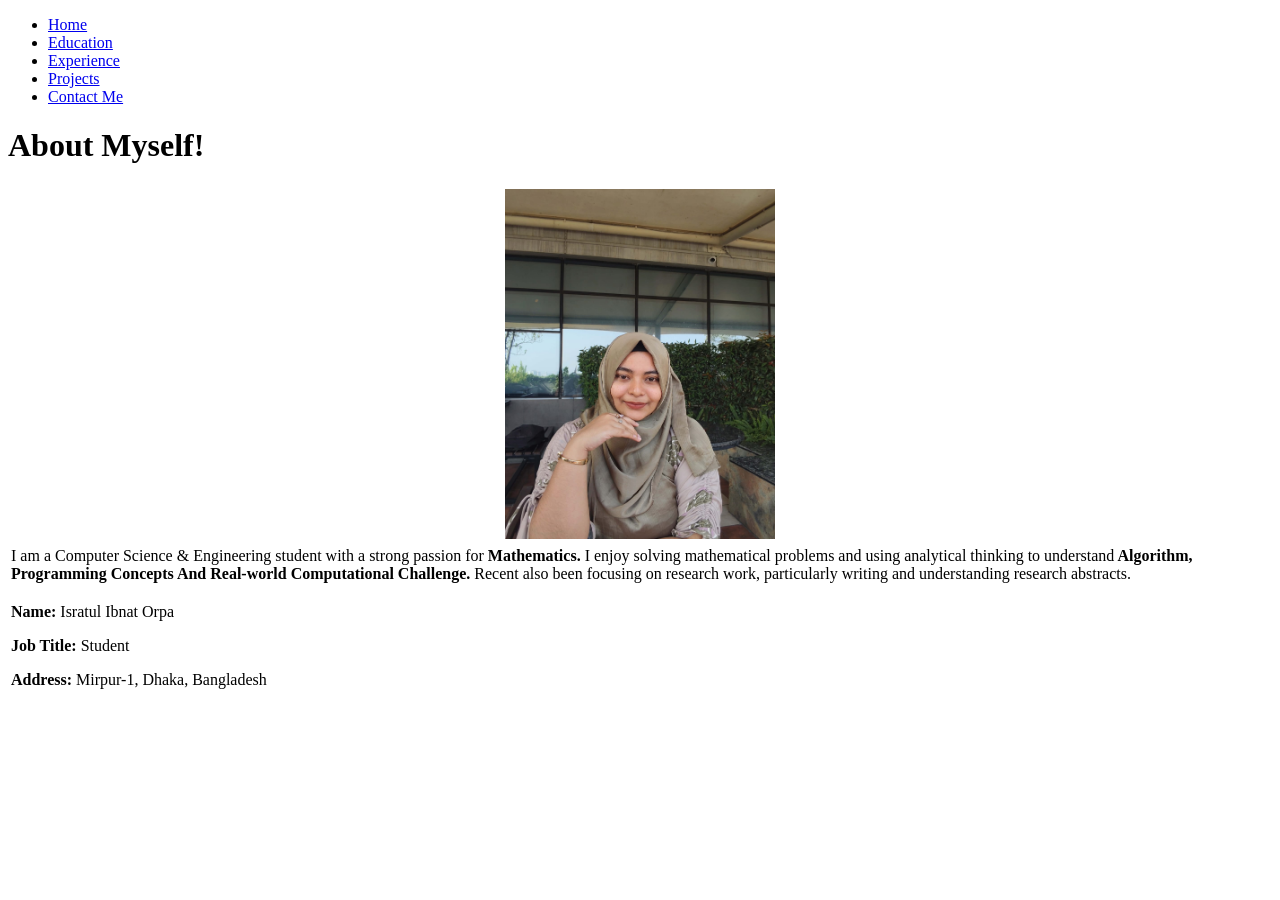
<file: portfolio/html/index.html>
<!DOCTYPE html>
<html lang="en">

<head>
    <meta charset="UTF-8">
    <meta name="viewport" content="width=device-width, initial-scale=1.0">
    
    <title>

        Index
    </title>
    <link rel="stylesheet" href="D:\WEB Tech\wbt-spring-2025-2026\portfolio\CSS\style.css">
 
</head>

<body>
  

    <nav>
        <ul>
            <li><a href="index.html">Home</a></li>
            <li><a href="educations.html">Education</a></li>
            <li><a href="experience.html">Experience</a></li>
            <li><a href="projects.html">Projects</a></li>
            <li><a href="contact.html">Contact Me</a></li>
        </ul>
    </nav>

          <h1>About Myself!</h1>

    <table>
        <tr>
            <td style="text-align:center;">
                <img src="../image/profile.png" alt="MY Photo" width="270" height="350">
            </td>
        </tr>

        <tr>
            <td>
                I am a Computer Science & Engineering student with a strong passion for <strong>Mathematics.</strong>
                I enjoy solving mathematical problems and using analytical thinking to understand<strong>
                Algorithm, Programming Concepts And Real-world Computational Challenge.</strong>
                Recent also been focusing on research work, particularly writing and understanding research abstracts.

            </td>
        </tr>

        <tr>
            
            <td>

                <p><strong>Name: </strong> Isratul Ibnat Orpa</p>

                <p><strong>Job Title: </strong> Student</p>

                
                <p><strong>Address: </strong> Mirpur-1, Dhaka, Bangladesh</p>
            </td>
        </tr>

       
    </table>

</body>

</html>
</file>
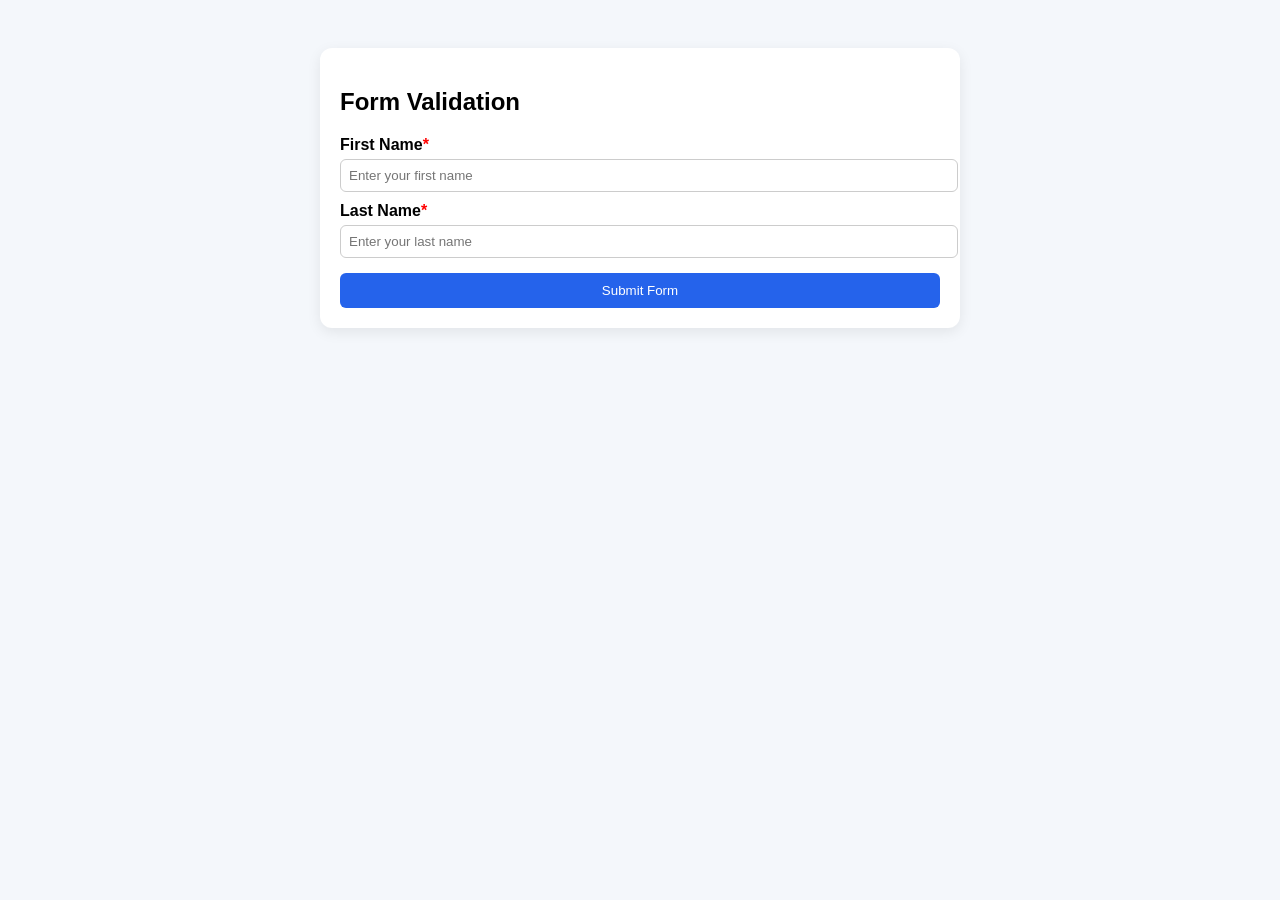
<file: Assignment/html/1.html>
<!DOCTYPE html>
<html lang="en">
 
<head>
    <meta charset="UTF-8">
    <title>Form Validation</title>
 
    <style>
        body {
            font-family: Arial, sans-serif;
            background: #f4f7fb;
            padding: 40px;
            display: flex;
            justify-content: center;
            align-items: center;
        }
 
        span {
            color: red;
        }
 
        .section {
            background: #fff;
            border-radius: 12px;
            padding: 20px;
            box-shadow: 0 4px 14px rgba(0, 0, 0, 0.08);
            max-width: 600px;
            width: 100%;
            margin: 0 auto;
        }
 
        label {
            display: block;
            margin-top: 10px;
            font-weight: bold;
        }
 
        input {
            width: 100%;
            padding: 8px;
            margin-top: 5px;
            border: 1px solid #ccc;
            border-radius: 6px;
        }
 
        button {
            margin-top: 15px;
            padding: 10px;
            width: 100%;
            border: none;
            border-radius: 6px;
            background: #2563eb;
            color: white;
            cursor: pointer;
        }
    </style>
 
 
</head>
 
<body>
 
    <div class="section">
        <h2>Form Validation</h2>
 
        <form id="nameForm" novalidate>
 
            <div class="input-group">
                <label for="firstName">First Name<span>*</span></label>
                <input type="text" id="firstName" placeholder="Enter your first name" />
                <div class="error" id="firstNameError"></div>
            </div>
 
            <div class="input-group">
                <label for="lastName">Last Name<span>*</span></label>
                <input type="text" id="lastName" placeholder="Enter your last name" />
                <div class="error" id="lastNameError"></div>
            </div>
 
            <button type="submit">Submit Form</button>
            <div id="formSuccess" class="success"></div>
 
        </form>
    </div>
 
    <script>
 
       
                const nameForm = document.getElementById('nameForm');
 
        const firstNameInput = document.getElementById('firstName');
        const lastNameInput = document.getElementById('lastName');
 
        const firstNameError = document.getElementById('firstNameError');
        const lastNameError = document.getElementById('lastNameError');
 
        const formSuccess = document.getElementById('formSuccess');
 
 
 
        nameForm.addEventListener('submit', function (event) {
 
            event.preventDefault();
 
            formSuccess.textContent = "";
            firstNameError.textContent = "";
            lastNameError.textContent = "";
 
            const firstNameValue = firstNameInput.value.trim();
            const lastNameValue = lastNameInput.value.trim();
 
            let isFormValid = true;
 
 
            if (firstNameValue === "") {
                alert("First Name is required.");
                isFormValid = false;
            }
            else if (firstNameValue.length < 2) {
                alert("First Name must contain at least 2 characters.");
                isFormValid = false;
            }
            else if (lastNameValue === "") {
                alert("Last Name is required.");
                isFormValid = false;
            }
            else if (lastNameValue.length < 2) {
                alert("Last Name must contain at least 2 characters.");
                isFormValid = false;
            }
 
            if (isFormValid) {
                formSuccess.textContent = "Form submitted successfully!";
            }
 
        });
 
    </script>
 
</body>
 
</html>
</file>
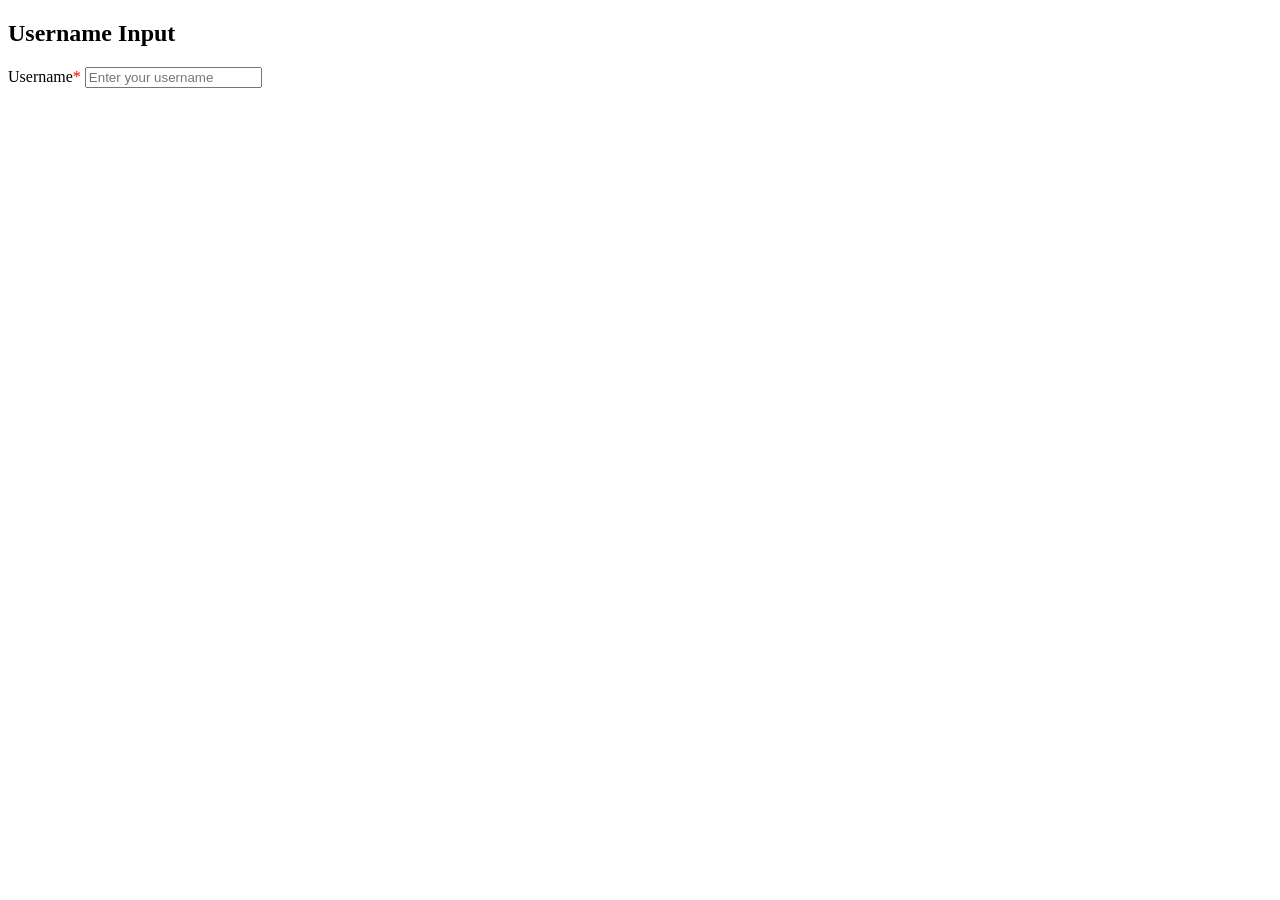
<file: Assignment/html/2.html>
<!DOCTYPE html>
<html lang="en">
 
<head>
    <meta charset="UTF-8">
    <meta name="viewport" content="width=device-width, initial-scale=1.0">
    <title>Username Uppercase Demo</title>
 
    <style>
          span {
            color: red;
        }
    </style>
</head>
 
 
<body>
 
 
    <div class="section">
 
        <h2>Username Input</h2>
 
        <form id="usernameForm" novalidate>
 
            <div class="input-group">
                <label for="username">Username<span>*</span></label>
                <input type="text" id="username" placeholder="Enter your username">
            </div>
 
        </form>
 
    </div>
 
    </div>
 
 
    <script>
 
        const usernameInput = document.getElementById('username');
 
 
        usernameInput.addEventListener('input', function () {
 
            usernameInput.value = usernameInput.value.toUpperCase();
 
        });
 
    </script>
 
</body>
 
</html>
</file>
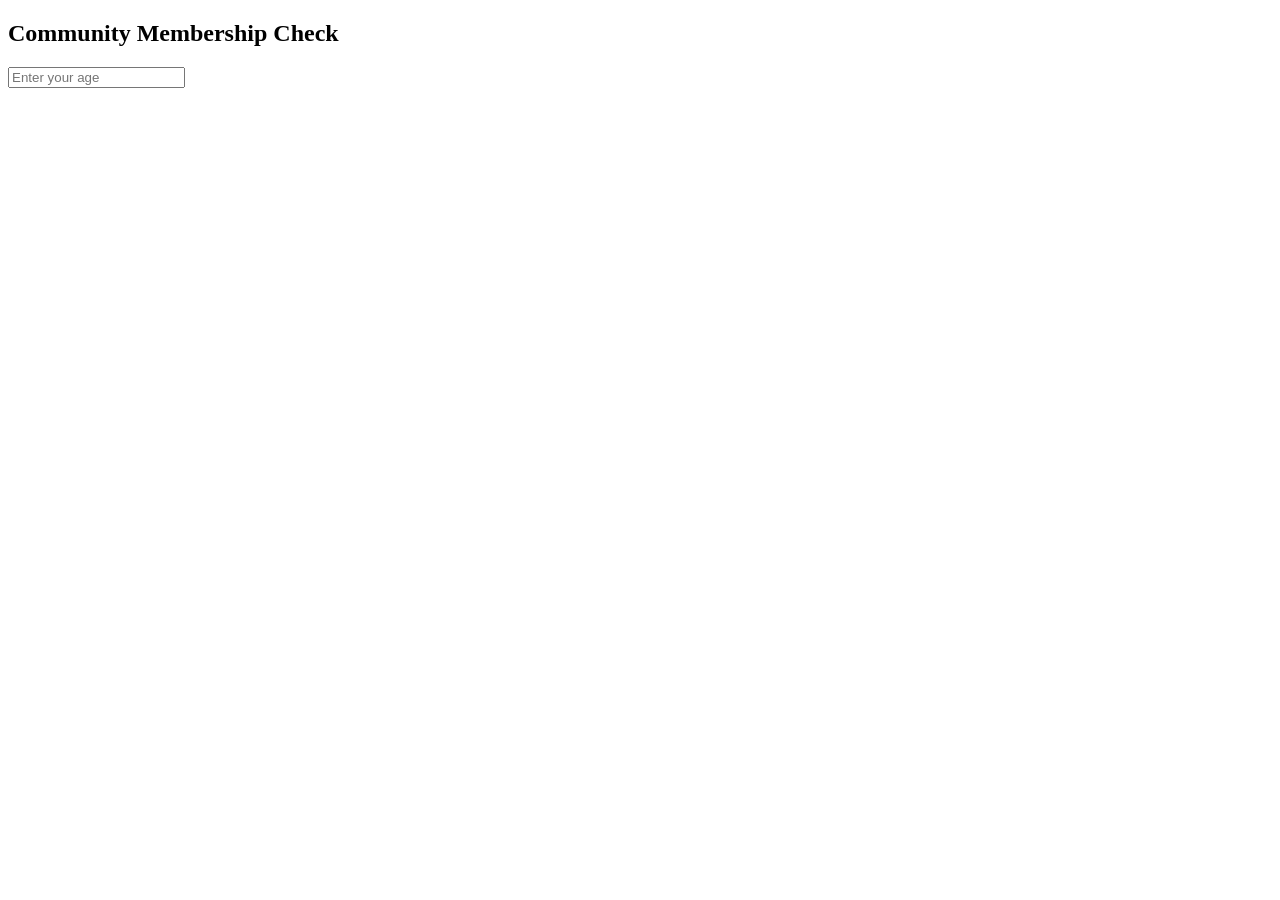
<file: Assignment/html/3.html>
<!DOCTYPE html>
<html lang="en">
 
<head>
    <meta charset="UTF-8">
    <meta name="viewport" content="width=device-width, initial-scale=1.0">
    <title>Community Membership Check</title>
    <style>

          .red-text {
            color: red;
        }
    </style>
</head>
 
<body>
    <div class="container">
        <h2>Community Membership Check</h2>
        <input type="number" id="ageInput" placeholder="Enter your age">
        <div id="message" class="message"></div>
    </div>
 
    <script>
        const ageInput = document.getElementById('ageInput');
        const messageDiv = document.getElementById('message');
 
        ageInput.addEventListener('input', function () {
            const age = parseInt(ageInput.value);
 
            if (isNaN(age)) {
                messageDiv.textContent = "";
            }
            else if (age < 40) {
                messageDiv.textContent = "To be a part of the community, you need to at least 40";
                messageDiv.classList.remove('red-text');
 
            }
            else if (age >= 40 && age <= 50) {
                messageDiv.textContent = "You are the youngsters of this community";
                messageDiv.classList.remove('red-text');
            }
            else if (age > 50) {
                messageDiv.textContent = "Top level members of the group";
                messageDiv.classList.add('red-text');
            }
        });
    </script>
</body>
 
</html>
</file>
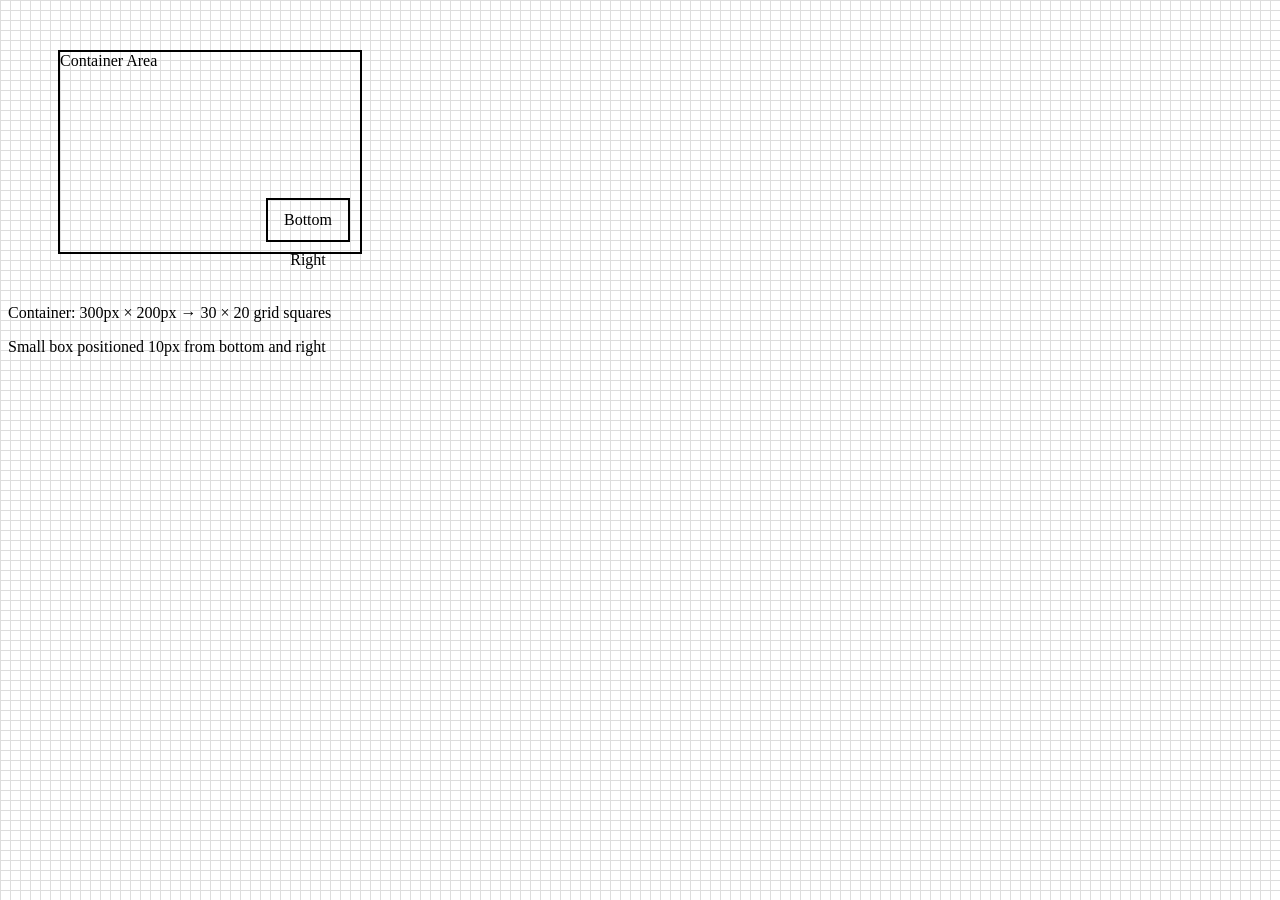
<file: Assignment/html/4.html>
<!DOCTYPE html>
<html lang="en">

<head>
    <meta charset="UTF-8">
    <meta name="viewport" content="width=device-width, initial-scale=1.0">

    <style>
        body {
            background-image:
                linear-gradient(#ddd 1px, transparent 1px),
                linear-gradient(90deg, #ddd 1px, transparent 1px);
            background-size: 10px 10px;
        }

        .container {
            width: 300px;
            height: 200px;
            border: 2px solid black;
            position: relative;
            margin: 50px;
        }

        .box {
            width: 80px;
            height: 40px;
            border: 2px solid black;
            position: absolute;
            bottom: 10px;
            right: 10px;
            text-align: center;
            line-height: 40px;
        }
    </style>

</head>

<body>

    <div class="container">
        Container Area
        <div class="box">Bottom Right</div>
    </div>

    <p>Container: 300px × 200px → 30 × 20 grid squares</p>
    <p>Small box positioned 10px from bottom and right</p>

</body>

</html>
</file>
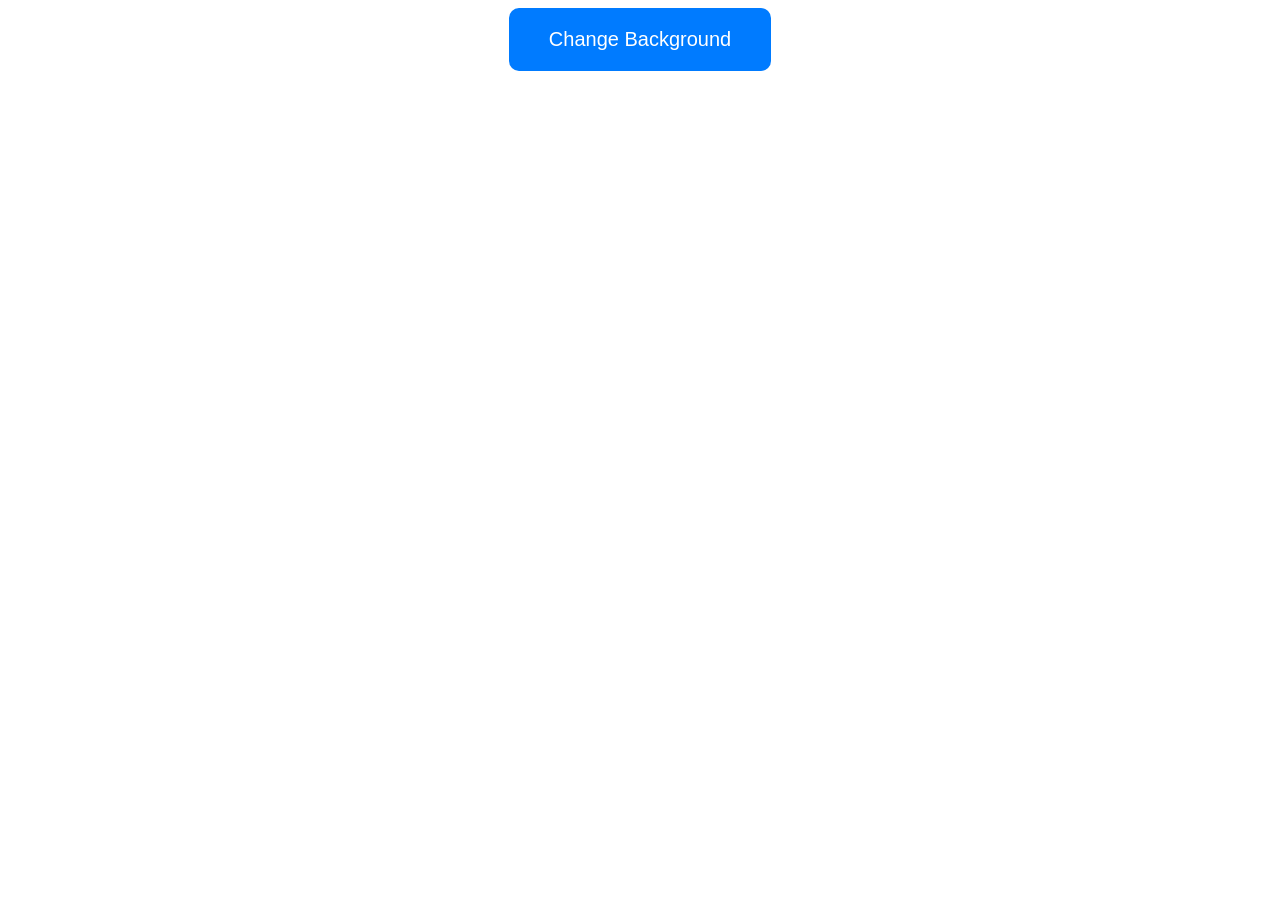
<file: Assignment/html/5.html>
<!DOCTYPE html>
<html lang="en">
 
<head>
    <meta charset="UTF-8">
    <meta name="viewport" content="width=device-width, initial-scale=1.0">
    <title>Change Background</title>
    <style>
        body {
            display: flex;
            justify-content: center;
            align-items: center;
        }
 
        button {
            padding: 20px 40px;
            font-size: 20px;
            border-radius: 10px;
            border: none;
            cursor: pointer;
            background-color: #007BFF;
            color: white;
        }
 
        button:hover {
            background-color: #0056b3;
            transform: scale(1.05);
        }
    </style>
</head>
 
<body>
 
    <button id="changeBtn">Change Background</button>
 
    <script>
        const button = document.getElementById('changeBtn');
 
        button.addEventListener('click', function () {
            const r = Math.floor(Math.random() * 256);
            const g = Math.floor(Math.random() * 256);
            const b = Math.floor(Math.random() * 256);
            const randomColor = `rgb(${r}, ${g}, ${b})`;
 
            document.body.style.backgroundColor = randomColor;
        });
    </script>
 
</body>
 
</html>
</file>
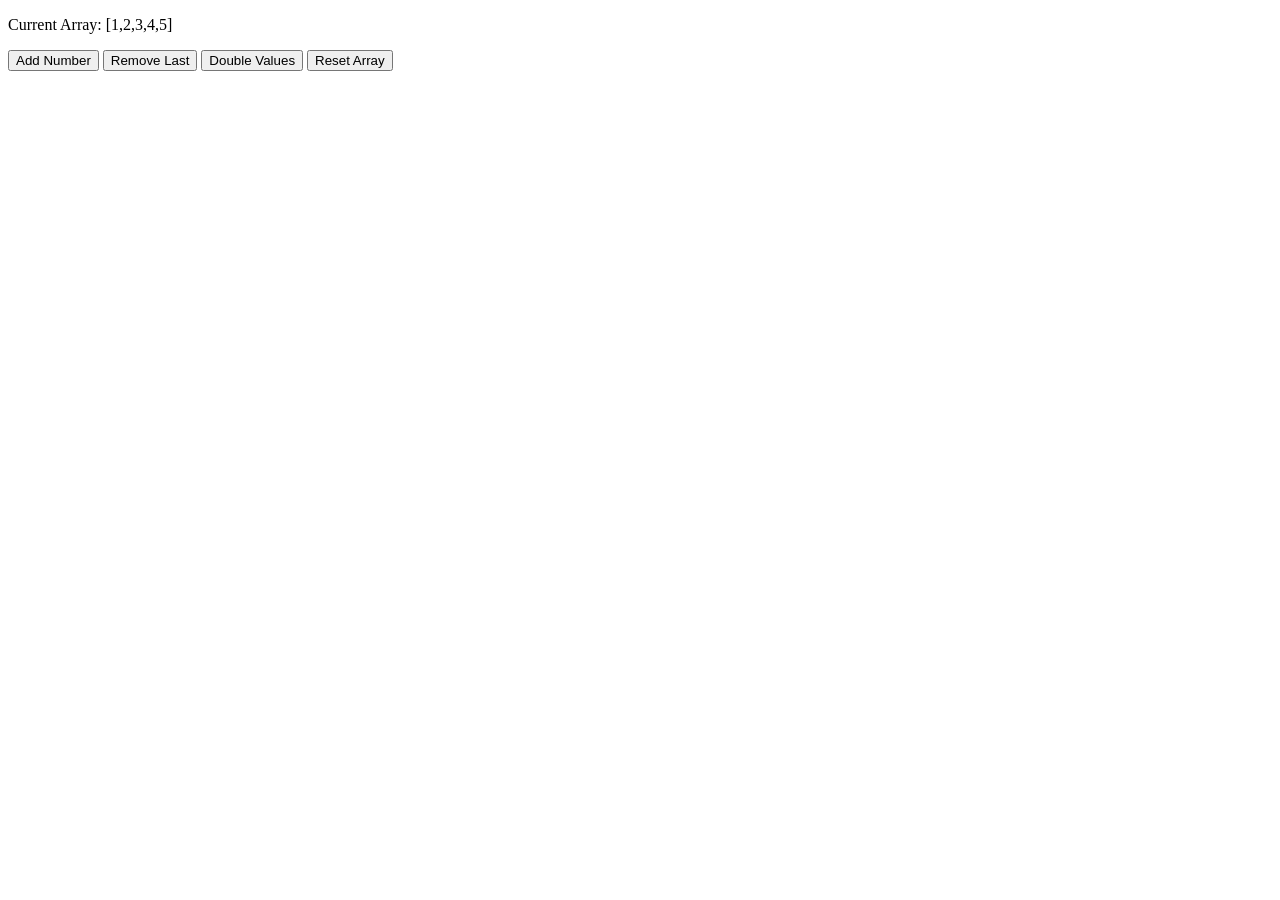
<file: Assignment/html/6.html>
<!DOCTYPE html>
<html lang="en">

<head>
    <meta charset="UTF-8">
    <meta name="viewport" content="width=device-width, initial-scale=1">
    <title>Practice</title>
</head>

<body>

    <p>Current Array: <span id="arrayDisplay">[1, 2, 3, 4, 5]</span></p>

    <button id="addNumberBtn">Add Number</button>
    <button id="removeLastBtn">Remove Last</button>
    <button id="doubleValuesBtn">Double Values</button>
    <button id="resetBtn">Reset Array</button>

    <script>

        let arr = [1, 2, 3, 4, 5];
        const display = document.getElementById("arrayDisplay");

        function updateDisplay() {
            display.textContent = JSON.stringify(arr);
        }

        function addNumber() {

            let nextNumber;

            if (arr.length) {
                nextNumber = arr[arr.length - 1] + 1;
            }
            else {
                nextNumber = 1;
            }

            arr.push(nextNumber);
            updateDisplay();
        }

        function removeLast() {

            if (arr.length > 0) {
                arr.pop();
                updateDisplay();
            }
            else {
                alert("Array is already empty!");
            }
        }

        function doubleValues() {

            arr = arr.map(function (num) {
                return num * 2;
            });

            updateDisplay();
        }

        function resetArray() {

            arr = [1, 2, 3, 4, 5];
            updateDisplay();
        }

        document.getElementById("addNumberBtn")
            .addEventListener("click", addNumber);

        document.getElementById("removeLastBtn")
            .addEventListener("click", removeLast);

        document.getElementById("doubleValuesBtn")
            .addEventListener("click", doubleValues);

        document.getElementById("resetBtn")
            .addEventListener("click", resetArray);

        updateDisplay();

    </script>

</body>

</html>
</file>
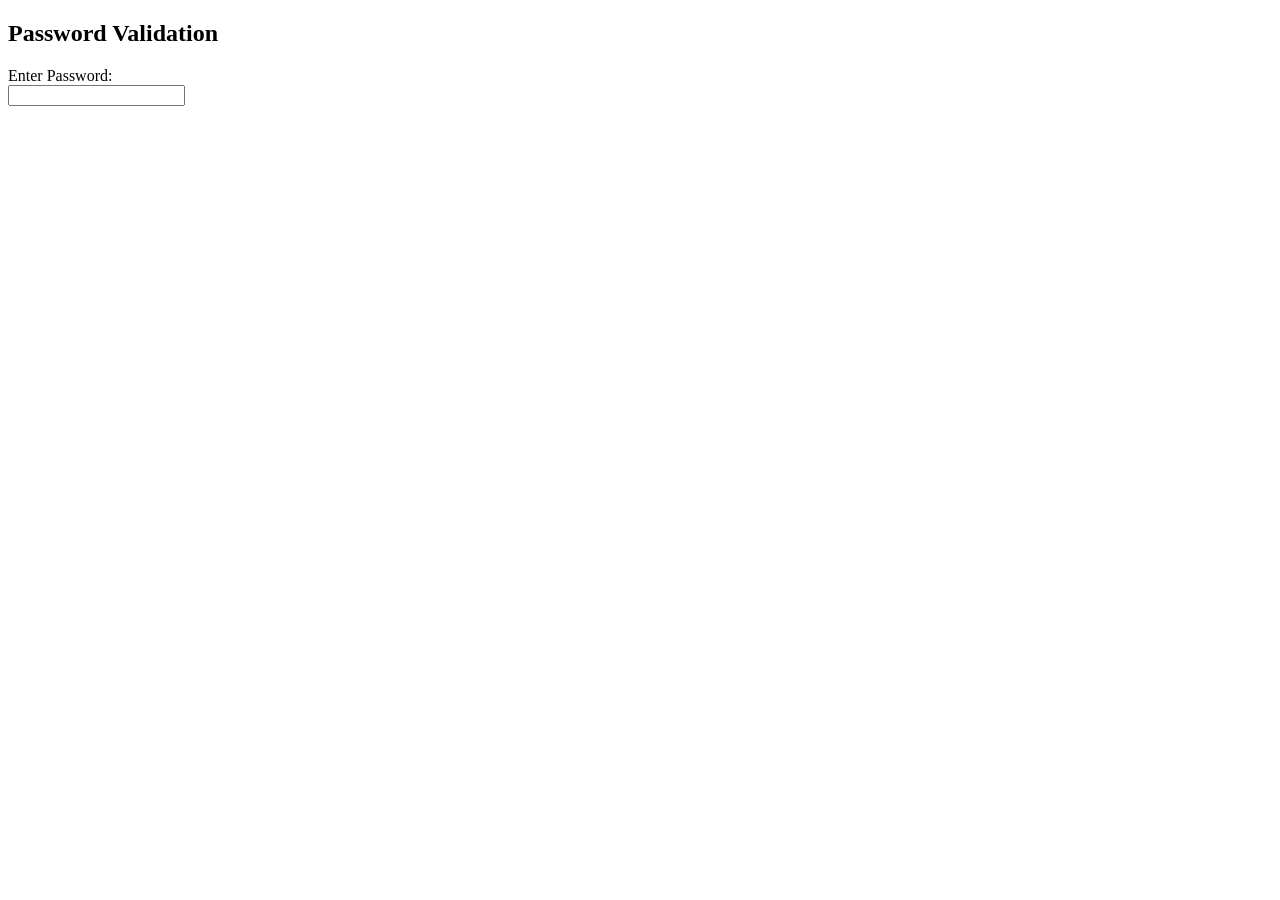
<file: Assignment/html/7.html>
<!DOCTYPE html>
<html lang="en">

<head>
    <meta charset="UTF-8">
    <meta name="viewport" content="width=device-width, initial-scale=1.0">
    <title>Password Validation</title>
</head>

<body>

    <h2>Password Validation</h2>

    <form>

        <label for="password">Enter Password:</label><br>

        <input type="password" id="password" name="password" autocomplete="off">

    </form>

    <script>

        const passwordInput = document.getElementById("password");

        passwordInput.addEventListener("input", function () {

            let val = passwordInput.value;

            if (val.length > 0 && val.length < 8) {
                console.log("Password must be 8 characters long");
            }

            if (val.length > 12) {
                console.log("Will you be able to remember it?");
            }

            if (val.length > 16) {
                console.log("Remember long passwords are too hard to remember");
            }

        });

    </script>

</body>

</html>
</file>
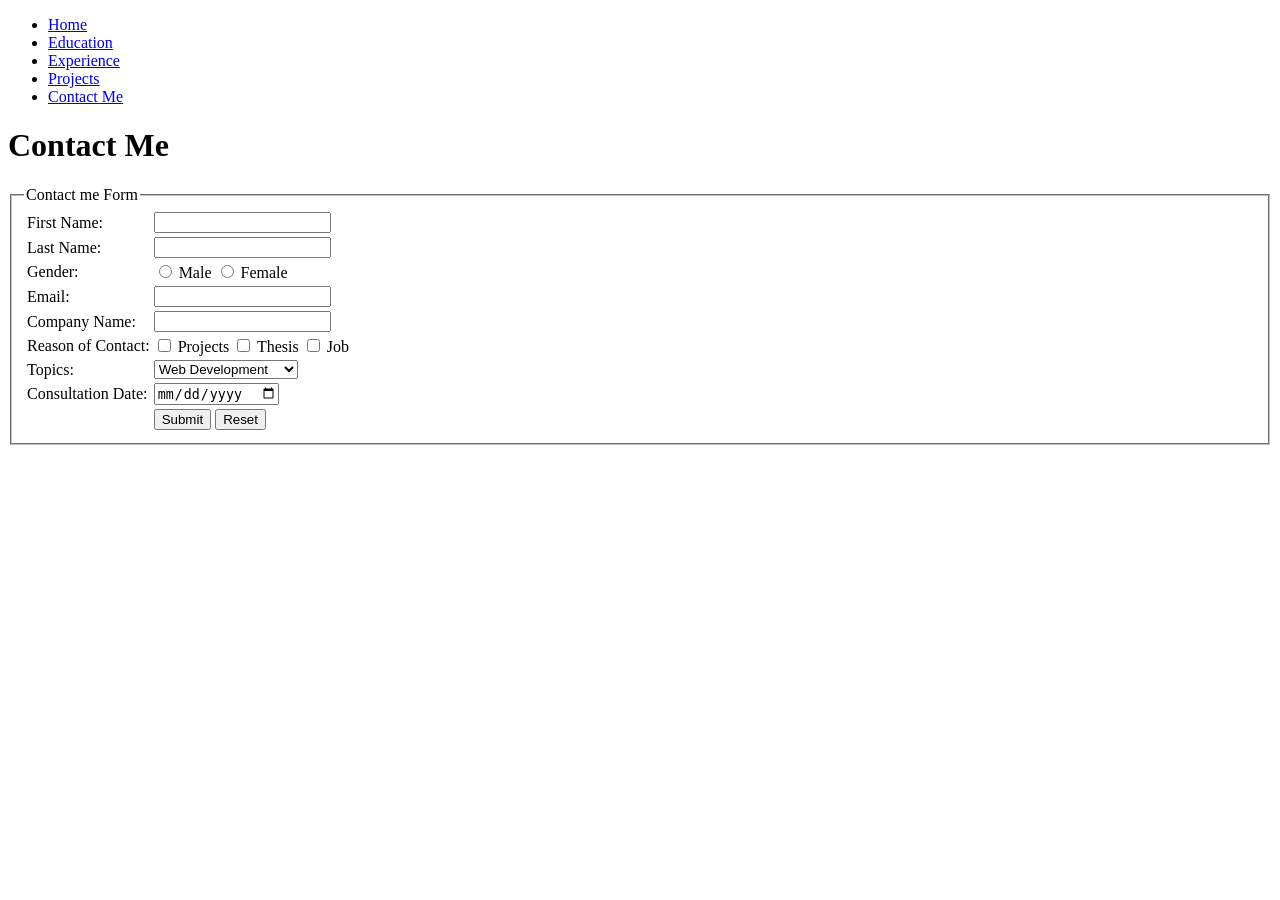
<file: portfolio/html/contact.html>
<!DOCTYPE html>
<html lang="en">

<head>
    <meta charset="UTF-8">
    <meta name="viewport" content="width=device-width, initial-scale=1.0">
    <title>Contact Form</title>


 <link rel="stylesheet" href="D:\WEB Tech\wbt-spring-2025-2026\portfolio\CSS\contact.css">
</head>

<body>

    <nav>
        <ul>
            <li><a href="index.html">Home</a></li>
            <li><a href="educations.html">Education</a></li>
            <li><a href="experience.html">Experience</a></li>
            <li><a href="projects.html">Projects</a></li>
            <li><a href="contact.html">Contact Me</a></li>
        </ul>
    </nav>
    <h1>Contact Me</h1>
    
    <!-- Registration Form with Table -->
    <form method="post">

        <fieldset>
            <legend>Contact me Form</legend>

            <table>

                <tr>
                    <td><label for="firstname">First Name:</label></td>
                    <td><input type="text" id="firstname" name="First name" required></td>
                </tr>

                <tr>
                    <td><label for="lastname">Last Name:</label></td>
                    <td><input type="text" id="lasttname" name="Last name" required></td>
                </tr>

                <tr>
                    <td><label>Gender:</label></td>
                    <td>
                        <input type="radio" name="gender" value="male"> Male
                        <input type="radio" name="gender" value="female"> Female
                    </td>
                </tr>

                <tr>
                    <td><label for="email">Email:</label></td>
                    <td><input type="email" id="email" name="email" required></td>
                </tr>

                 <tr>
                    <td><label for="company">Company Name:</label></td>
                    <td><input type="ecompany" id="company" name="company" required></td>
                </tr>

                

                <tr>
                    <td><label>Reason of Contact:</label></td>
                    <td>
                        <input type="checkbox" value="projects"> Projects
                        <input type="checkbox" value="thesis"> Thesis
                        <input type="checkbox" value="job"> Job
                    
                    </td>
                </tr>

                <tr>
                    <td><label for="topics">Topics:</label></td>
                    <td>
                        <select id="topics" name="topics">
                            <option>Web Development</option>
                            <option>Mobile Development</option>
                            <option>AI/ML Development</option>
                           
                        </select>
                    </td>
                </tr>

                 <tr>
                    <td> <label for="consultationDate">Consultation Date:</label></td>
                    <td>
                        <input type="date" id="consultationDate" name="consultationDate" required>
                    </td>
                </tr>

                <tr>
                    <td></td>
                    <td>
                        <input type="submit" value="Submit">
                        <input type="reset">
                    </td>
                </tr>

            </table>

        </fieldset>

    </form>

   

    
</body>

</html>
</file>
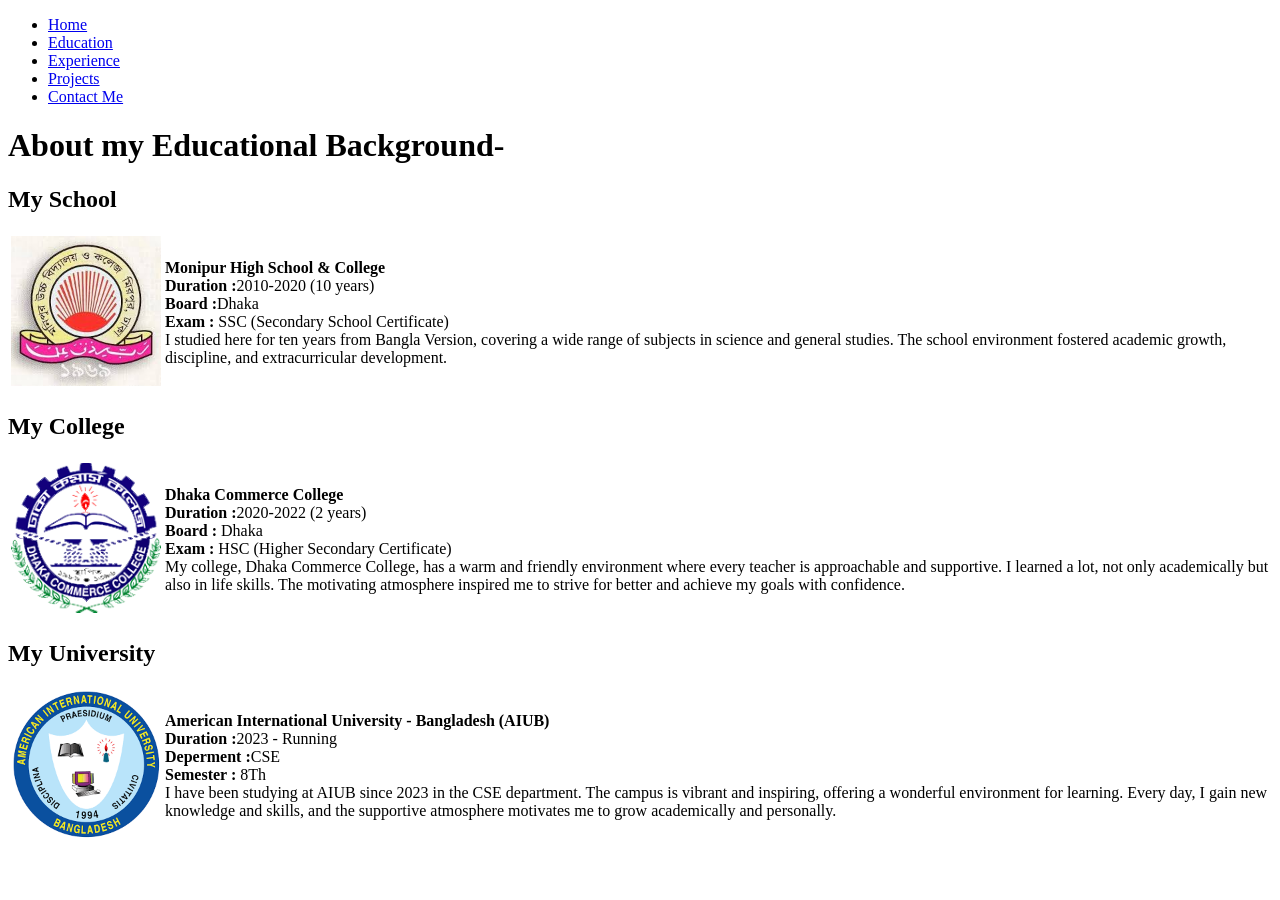
<file: portfolio/html/educations.html>
<!DOCTYPE html>
<html lang="en">

<head>
    <meta charset="UTF-8">
    <meta name="viewport" content="width-device-width, initial-scale=1.0">
    <title>
        Education
    </title>

    <link rel="stylesheet" href="D:\WEB Tech\wbt-spring-2025-2026\portfolio\CSS\education.css">
</head>

<body>

    <nav>
        <ul>
            <li><a href="index.html">Home</a></li>
            <li><a href="educations.html">Education</a></li>
            <li><a href="experience.html">Experience</a></li>
            <li><a href="projects.html">Projects</a></li>
            <li><a href="contact.html">Contact Me</a></li>
        </ul>
    </nav>

   <h1>About my Educational Background-</h1>
   <table>
        <tr>
            <td style="text-align:left;">
                <img src="../image/mubc.png" alt="My School" width="150" height="150">
            </td>
        
            <h2>My School</h2>
            <td>
                <strong>Monipur High School & College</strong><br>
                <strong>Duration :</strong>2010-2020 (10 years)<br>
                <strong>Board :</strong>Dhaka<br>
                <strong>Exam :</strong> SSC (Secondary School Certificate)<br>
                I studied here for ten years from Bangla Version, covering a wide range of subjects in science and general studies.
                The school environment fostered academic growth, discipline, and extracurricular development.
            </td>

        </tr>
    </table>

    <table>
        <tr>
            <td style="text-align:left;">
                <img src="../image/commerce.png" alt="My College" width="150" height="150">
             </td>

             <h2>My College</h2>
             <td>
                <strong>Dhaka Commerce College </strong><br>
                <strong>Duration :</strong>2020-2022 (2 years)<br>
                <strong>Board :</strong> Dhaka <br>
                <strong>Exam :</strong> HSC (Higher Secondary Certificate)<br>
                My college, Dhaka Commerce College, has a warm and friendly environment 
                where every teacher is approachable and supportive. I learned a lot, not 
                only academically but also in life skills. The motivating atmosphere inspired 
                me to strive for better and achieve my goals with confidence.
            </td>
        </tr>
    </table>

    <table>
        <tr>
            <td style="text-align:left;">
                <img src="../image/aiub.png" alt="My University" width="150" height="150">
            </td>

            <h2>My University</h2>
            <td>
                <strong>American International University - Bangladesh (AIUB)</strong><br>
                <strong>Duration :</strong>2023 - Running <br>
                <strong>Deperment :</strong>CSE<br>
                <strong>Semester :</strong> 8Th<br>
                I have been studying at AIUB since 2023 in the CSE department. The campus is vibrant and inspiring, 
                offering a wonderful environment for learning. Every day, I gain new knowledge and skills, and the
                 supportive atmosphere motivates me to grow academically and personally.
             </td>
            
        </tr>

          
          
 
 

    </table>
</body>
</html>
</file>
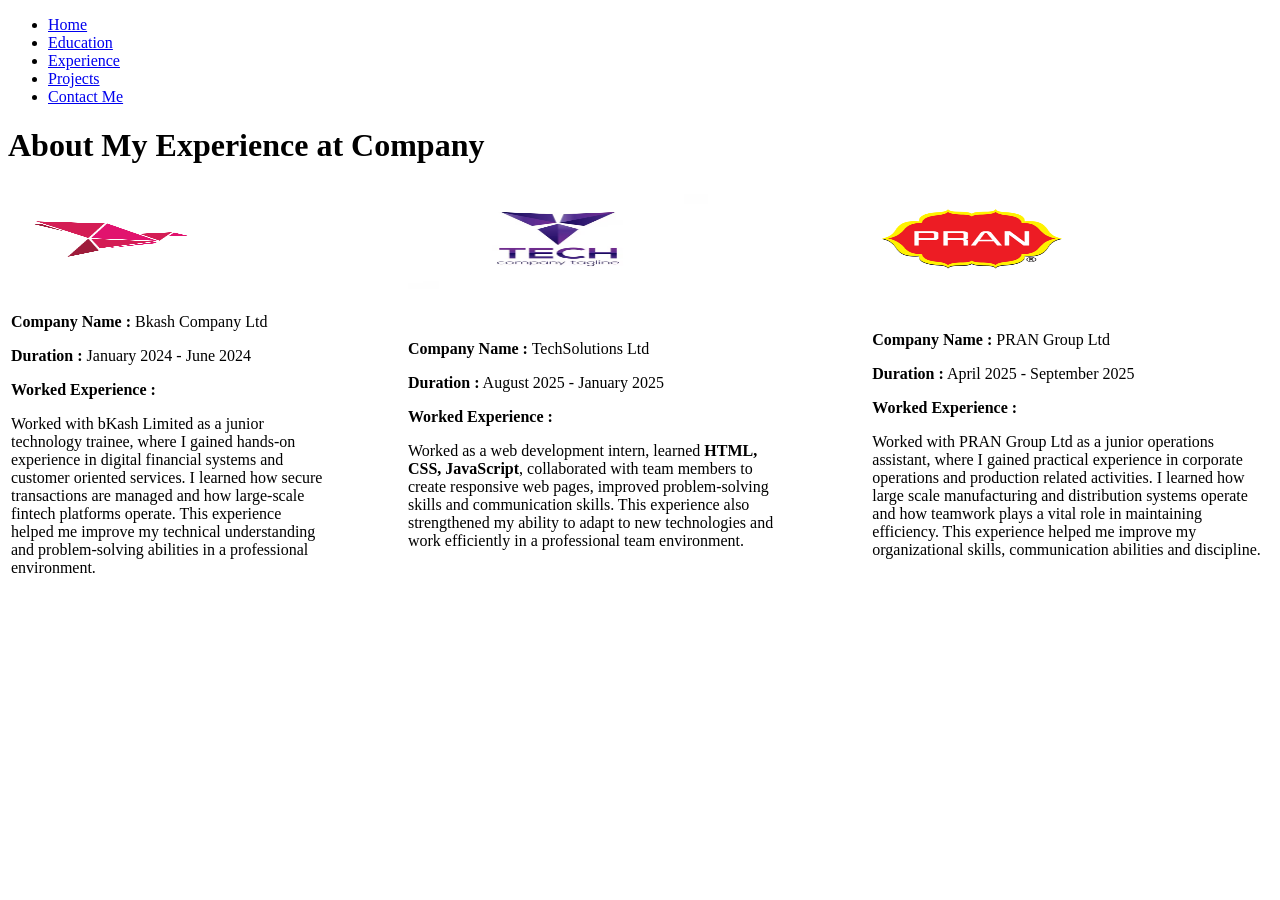
<file: portfolio/html/experience.html>
<!DOCTYPE html>
<html lang="en">

<head>
    <meta charset="UTF-8">
    <meta name="viewport" content="width=device-width, initial-scale=1.0">
    <title>

        Experience

    </title>

    <link rel="stylesheet" href="D:\WEB Tech\wbt-spring-2025-2026\portfolio\CSS\experience.css">

</head>

<body>

     <nav>
        <ul>
            <li><a href="index.html">Home</a></li>
            <li><a href="educations.html">Education</a></li>
            <li><a href="experience.html">Experience</a></li>
            <li><a href="projects.html">Projects</a></li>
            <li><a href="contact.html">Contact Me</a></li>
        </ul>
    </nav>
 

      
 

    <h1>About My Experience at Company</h1>

    <table>

        <tr>
            <td style="text-align:left;">
                <img src="../image/bksh.png" alt="Bkash" width="200" height="50">
            </td>

            <td style="text-align:left;">
                <img src="../image/tech.png" alt="Tech" width="300" height="100">
            </td>

            <td style="text-align:left;">
                <img src="../image/prann.png" alt="Pran" width="200" height="100">
            </td>
        </tr>


        <tr>

            
            <td style="padding-right:80px;">

                <p><strong>Company Name :</strong> Bkash Company Ltd</p>

                <p><strong>Duration :</strong> January 2024 - June 2024</p>

                <p><strong>Worked Experience :</strong></p>

                <p>
                    Worked with bKash Limited as a junior technology trainee, where I gained
                    hands-on experience in digital financial systems and customer oriented services.
                    I learned how secure transactions are managed and how large-scale fintech
                    platforms operate. This experience helped me improve my technical understanding
                    and problem-solving abilities in a professional environment.
                </p>

            </td>


            
            <td style="padding-right:80px">

                <p><strong>Company Name :</strong> TechSolutions Ltd</p>

                <p><strong>Duration :</strong> August 2025 - January 2025</p>

                <p><strong>Worked Experience :</strong></p>

                <p>
                    Worked as a web development intern, learned <strong>HTML, CSS, JavaScript</strong>,
                    collaborated with team members to create responsive web pages,
                    improved problem-solving skills and communication skills.
                    This experience also strengthened my ability to adapt to new
                    technologies and work efficiently in a professional team environment.
                </p>

            </td>


            
            <td>

                <p><strong>Company Name :</strong> PRAN Group Ltd</p>

                <p><strong>Duration :</strong> April 2025 - September 2025</p>

                <p><strong>Worked Experience :</strong></p>

                <p>
                    Worked with PRAN Group Ltd as a junior operations assistant,
                    where I gained practical experience in corporate operations
                    and production related activities. I learned how large scale
                    manufacturing and distribution systems operate and how teamwork
                    plays a vital role in maintaining efficiency. This experience
                    helped me improve my organizational skills, communication
                    abilities and discipline.
                </p>

            </td>

        </tr>


       

    </table>

</body>

</html>
</file>
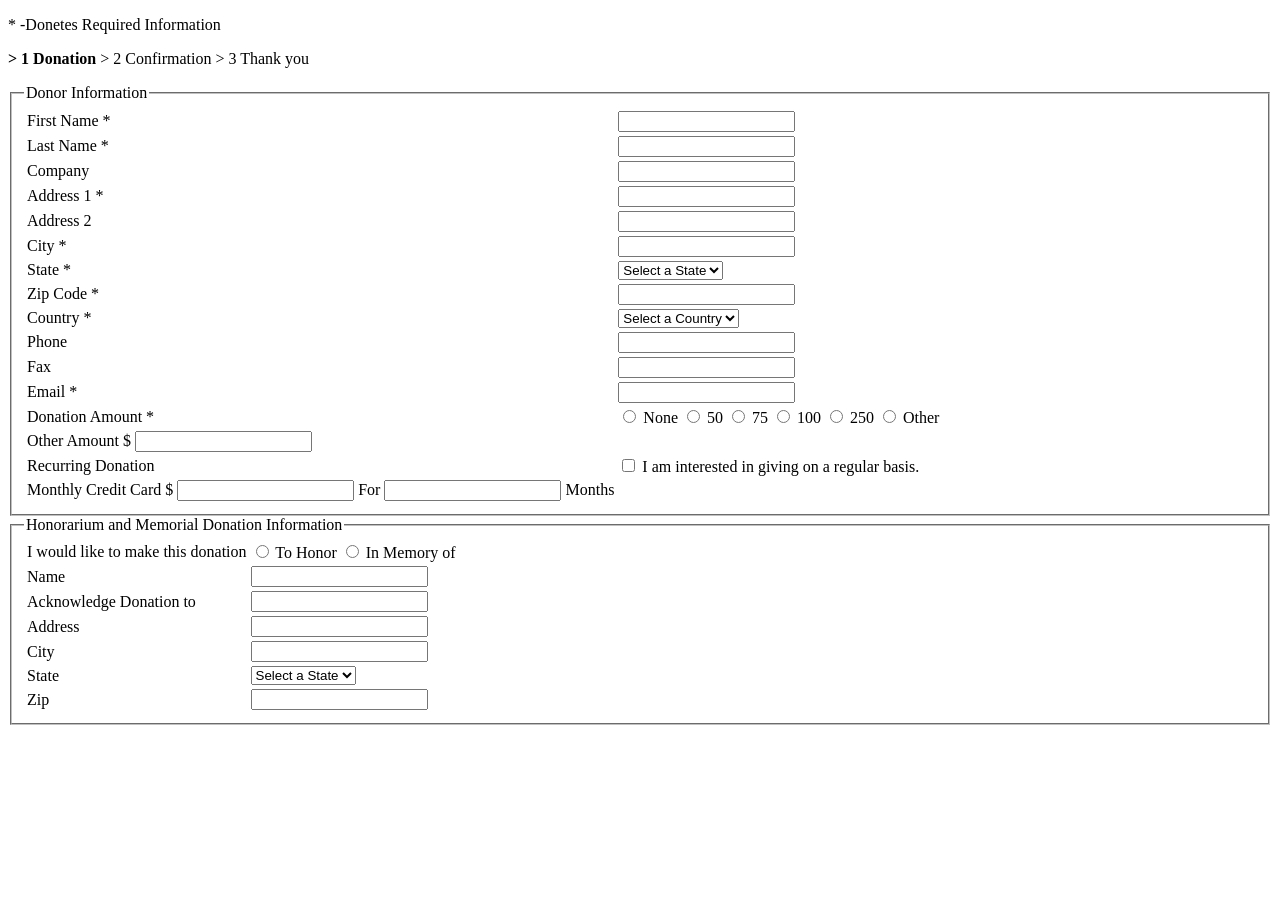
<file: portfolio/html/form.html>
<!DOCTYPE html>
<html lang="en">
 
<head>
    <meta charset="UTF-8">
    <meta name="viewport" content="width=device-width, initial-scale=1.0">
 
    <title>
        Donor Form
    </title>
 
    <link rel="stylesheet" href="D:\WEB Tech\wbt-spring-2025-2026\portfolio\CSS\form.css">
</head>
 
<body>
 
    <p><span>*</span> -Donetes Required Information</p>
    <p><strong>> 1 Donation</strong> > 2 Confirmation > 3 Thank you</p>
 
 
    <fieldset>
        <legend>Donor Information</legend>
 
        <table>
 
            <tr>
                <td>First Name <span>*</span></td>
                <td><input type="text" name="firstName" required></td>
            </tr>
 
            <tr>
                <td>Last Name <span>*</span></td>
                <td><input type="text" name="lastName" required></td>
            </tr>
 
            <tr>
                <td>Company</td>
                <td><input type="text" name="company"></td>
            </tr>
 
            <tr>
                <td>Address 1 <span>*</span></td>
                <td><input type="text" name="address1" required></td>
            </tr>
 
            <tr>
                <td>Address 2</td>
                <td><input type="text" name="address2"></td>
            </tr>
 
            <tr>
                <td>City <span>*</span></td>
                <td><input type="text" name="city" required></td>
            </tr>
 
            <tr>
                <td>State <span>*</span></td>
                <td>
                    <select name="state" required>
                        <option>Select a State</option>
                    </select>
                </td>
            </tr>
 
            <tr>
                <td>Zip Code <span>*</span></td>
                <td><input type="text" name="zip" required></td>
            </tr>
 
            <tr>
                <td>Country <span>*</span></td>
                <td>
                    <select name="country" required>
                        <option>Select a Country</option>
                    </select>
                </td>
            </tr>
 
            <tr>
                <td>Phone</td>
                <td><input type="text" name="phone"></td>
            </tr>
 
            <tr>
                <td>Fax</td>
                <td><input type="text" name="fax"></td>
            </tr>
 
            <tr>
                <td>Email <span>*</span></td>
                <td><input type="email" name="email" required></td>
            </tr>
 
            <tr>
                <td>Donation Amount <span>*</span></td>
                <td>
                    <input type="radio" name="amount" value="none"> None
                    <input type="radio" name="amount" value="50"> 50
                    <input type="radio" name="amount" value="75"> 75
                    <input type="radio" name="amount" value="100"> 100
                    <input type="radio" name="amount" value="250"> 250
                    <input type="radio" name="amount" value="other"> Other
 
                </td>
 
 
 
            </tr>
 
            <tr>
                <td>
                    Other Amount $ <input type="text" name="otherAmount">
                </td>
            </tr>
 
            <tr>
                <td>Recurring Donation</td>
                <td>
                    <input type="checkbox" name="rucurring">
                    I am interested in giving on a regular basis.
 
                </td>
            </tr>
            <tr>
                <td>
 
                    Monthly Credit Card $
                    <input type="text" name="monthlyAmount">
                    For
                    <input type="text" name="months">
                    Months
                </td>
            </tr>
 
        </table>
    </fieldset>
 
    <fieldset>
        <legend>Honorarium and Memorial Donation Information</legend>
 
        <table>
 
            <tr>
                <td>I would like to make this donation</td>
                <td>
                    <input type="radio" name="donationType" value="honor"> To Honor
                    <input type="radio" name="donationType" value="memory"> In Memory of
                </td>
            </tr>
 
            <tr>
                <td>Name</td>
                <td><input type="text" name="honorName"></td>
            </tr>
 
            <tr>
                <td>Acknowledge Donation to</td>
                <td><input type="text" name="acknowledgeTo"></td>
            </tr>
 
            <tr>
                <td>Address</td>
                <td><input type="text" name="Address"></td>
            </tr>
 
            <tr>
                <td>City</td>
                <td><input type="text" name="City"></td>
            </tr>
 
            <tr>
                <td>State</td>
                <td>
                    <select name="state">
                        <option>Select a State</option>
                    </select>
                </td>
            </tr>
 
            <tr>
                <td>Zip</td>
                <td><input type="text" name="zip"></td>
            </tr>
 
        </table>
    </fieldset>
 
    
 
 
</body>
 
</html>
</file>
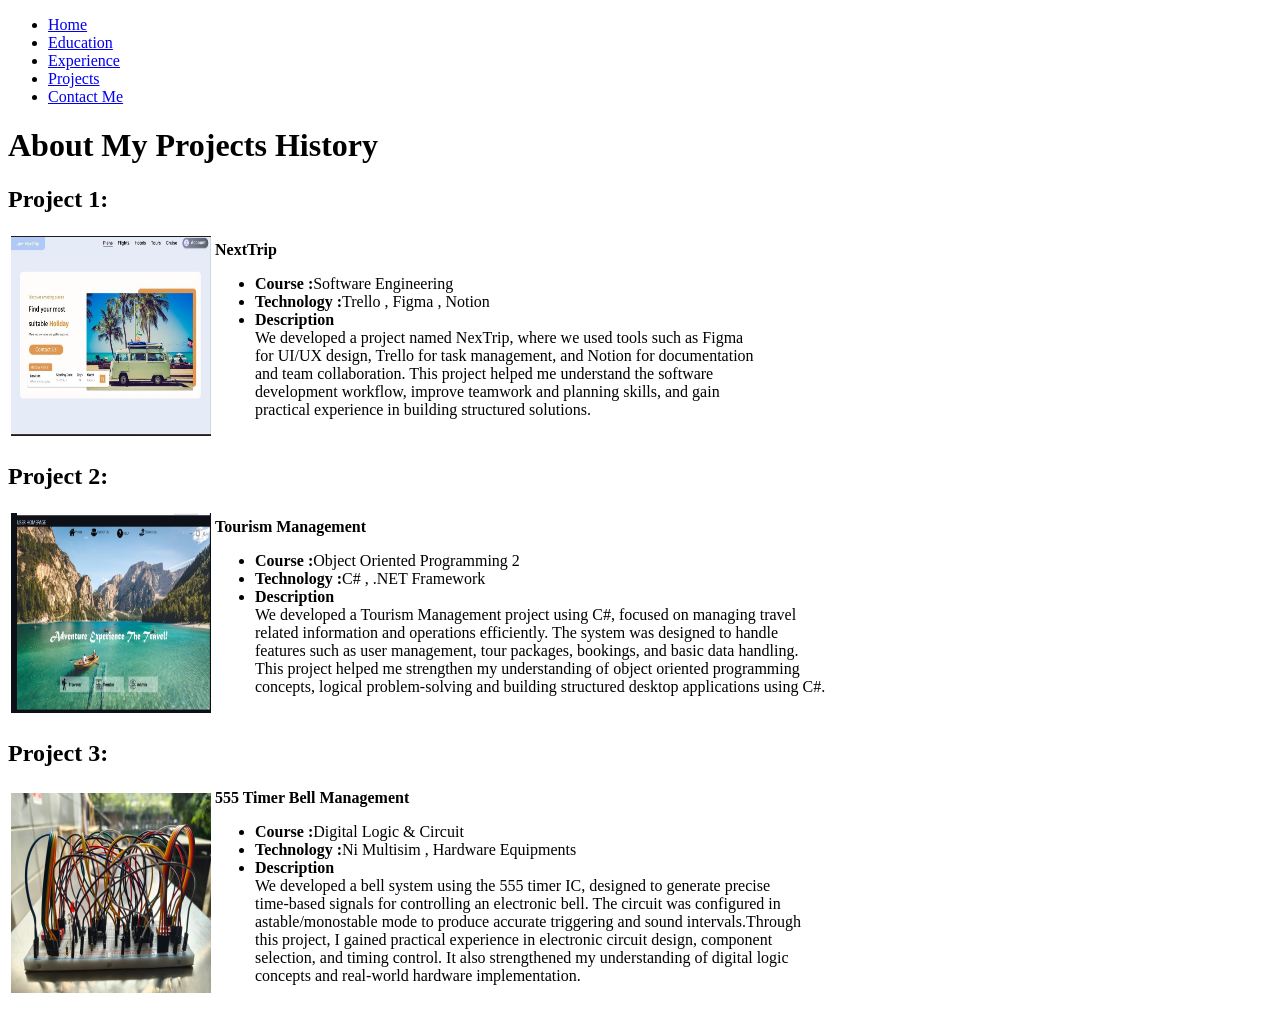
<file: portfolio/html/projects.html>
<!DOCTYPE html>
<html lang="en">
    <head>
        <meta charset="UTF-8">
        <meta name="viewpoint" content="width=device-width, initial-scale=1.0" >
        <title>
            Projects
        </title>

     <link rel="stylesheet" href="D:\WEB Tech\wbt-spring-2025-2026\portfolio\CSS\project.css">
</head>

<body>

    <nav>
        <ul>
            <li><a href="index.html">Home</a></li>
            <li><a href="educations.html">Education</a></li>
            <li><a href="experience.html">Experience</a></li>
            <li><a href="projects.html">Projects</a></li>
            <li><a href="contact.html">Contact Me</a></li>
        </ul>
    </nav>

        <h1>About My Projects History</h1>
        <table>
            <tr>
                <td style="text-align:left; ">
                    <img src="../image/nextrip.png" alt="Trip" width="200" height="200">
                </td>
                <h2>Project 1:</h2>
                <td>
                    <strong>NextTrip</strong>
                    <ul>
                        <li><strong>Course :</strong>Software Engineering</li>
                        <li><strong>Technology :</strong>Trello , Figma , Notion </li>
                        <li><strong>Description </strong></li>
                        We developed a project named NexTrip, where we used tools such as Figma<br>
                            for UI/UX design, Trello for task management, and Notion for documentation<br>
                                and team collaboration. This project helped me understand the software<br>
                                    development workflow, improve teamwork and planning skills, and gain <br>
                                        practical experience in building structured solutions.

                    </ul>
                </td>
            </tr>
        </table>
        <table>
            <tr>
                 <td style="text-align:left; "> 
                    <img src="../image/travel.png" alt="Trip" width="200" height="200"> 
                </td>
                 <h2>Project 2:</h2> 
                 <td>
                     <strong>Tourism Management</strong>
                      <ul>
                         <li><strong>Course :</strong>Object Oriented Programming 2</li> 
                         <li><strong>Technology :</strong>C# , .NET Framework </li> 
                         <li><strong>Description </strong></li> 
                         We developed a Tourism Management project using C#, focused on managing travel<br> 
                         related information and operations efficiently. The system was designed to handle<br>
                        features such as user management, tour packages, bookings, and basic data handling.<br> 
                        This project helped me strengthen my understanding of object oriented programming<br> 
                        concepts, logical problem-solving and building structured desktop applications using C#. 
                    </ul> 
                </td>
                </tr>
                </table>

                <table>
            <tr>
                 <td style="text-align:left; "> 
                    <img src="../image/dlc.png" alt="Trip" width="200" height="200"> 
                </td>
                 <h2>Project 3:</h2> 
                 <td>
                     <strong>555 Timer Bell Management</strong>
                      <ul>
                         <li><strong>Course :</strong>Digital Logic & Circuit</li> 
                         <li><strong>Technology :</strong>Ni Multisim , Hardware Equipments </li> 
                         <li><strong>Description </strong></li> 
                         We developed a bell system using the 555 timer IC, designed to generate precise<br> 
                         time-based signals for controlling an electronic bell. The circuit was configured in<br>
                         astable/monostable mode to produce accurate triggering and sound intervals.Through<br> 
                        this project, I gained practical experience in electronic circuit design, component<br> 
                        selection, and timing control. It also strengthened my understanding of digital logic<br>
                        concepts and real-world hardware implementation.

                    </ul> 
                </td>
                </tr>
                </table>


            

           
 
        </table>

        </body>

    </html
</file>
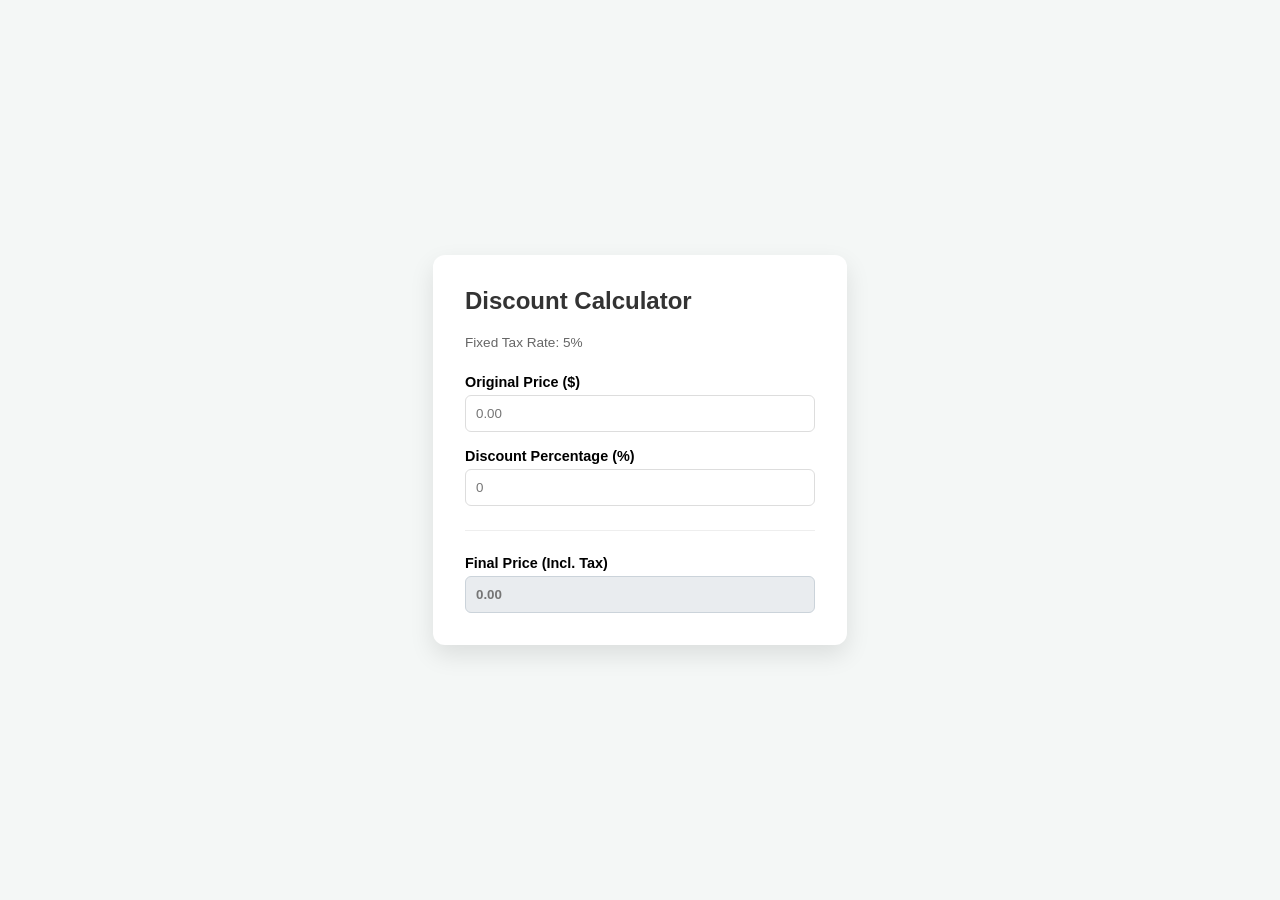
<file: project/calculator/discount.html>
<!DOCTYPE html>
<html lang="en">
<head>
    <meta charset="UTF-8">
    <meta name="viewport" content="width=device-width, initial-scale=1.0">
    <title> Discount Calculator Page</title>
    <link rel="stylesheet" href="style.css">
</head>
<body>

    <div class="calculator-card">
        <h2>Discount Calculator</h2>
        <p class="tax-note">Fixed Tax Rate: 5%</p>

        <div class="input-group">
            <label for="originalPrice">Original Price ($)</label>
            <input type="number" id="originalPrice" placeholder="0.00" min="0">
        </div>

        <div class="input-group">
            <label for="discountPercent">Discount Percentage (%)</label>
            <input type="number" id="discountPercent" placeholder="0" min="0" max="100">
        </div>

        <hr>

        <div class="result-group">
            <label for="finalPrice">Final Price (Incl. Tax)</label>
            <input type="number" id="finalPrice" readonly placeholder="0.00">
        </div>
    </div>

    <script src="script.js"></script>
</body>
</html>
</file>
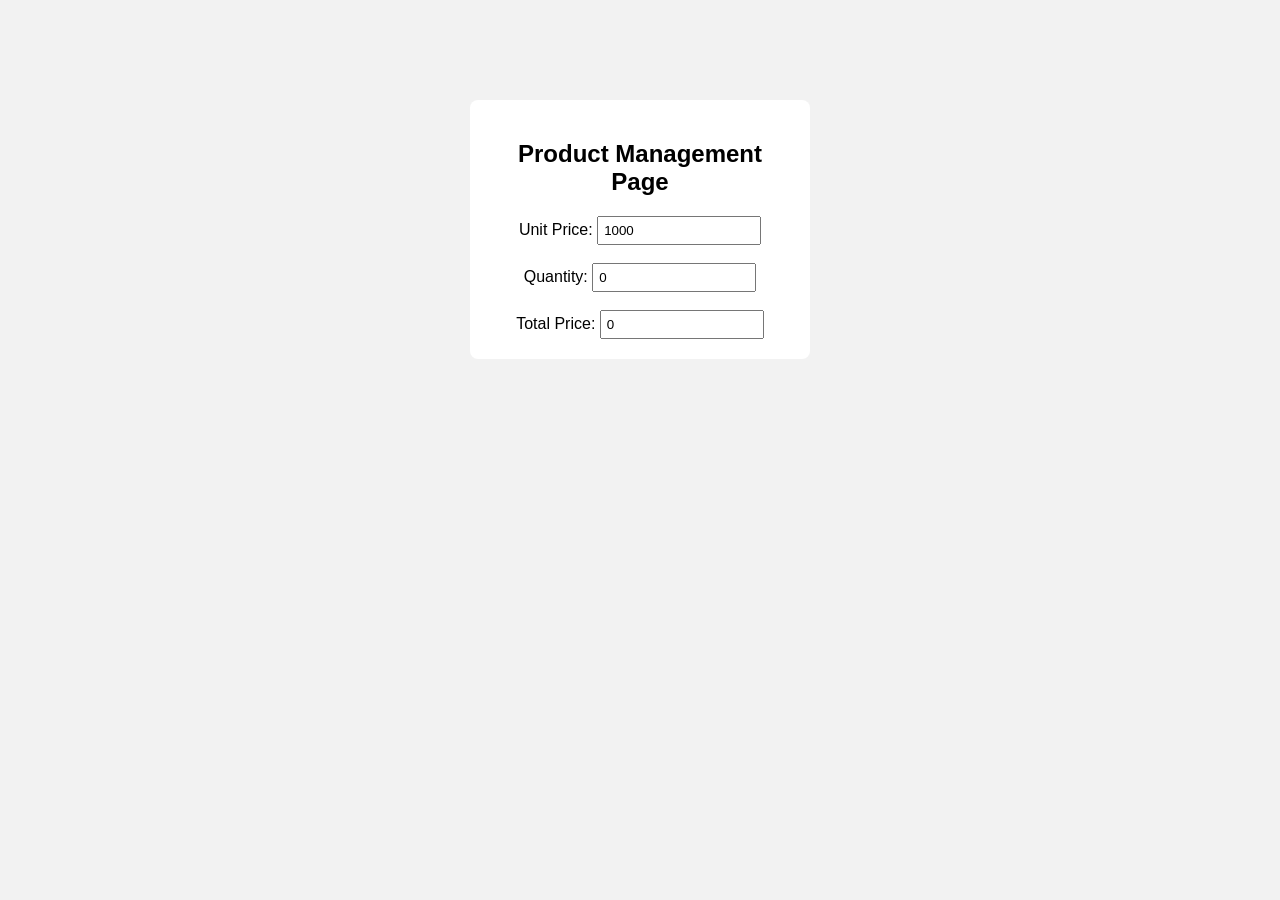
<file: project/product/product.html>
<!DOCTYPE html>
<html>
<head>
    <title>Product Management</title>
    <link rel="stylesheet" href="style.css">
</head>

<body>

<div class="container">

<h2>Product Management Page</h2>

<label>Unit Price:</label>
<input type="text" id="price" value="1000" readonly>

<br><br>

<label>Quantity:</label>
<input type="number" id="quantity" min="0" value="0">

<br><br>

<label>Total Price:</label>
<input type="text" id="total" readonly value="0">

</div>

<script src="script.js"></script>

</body>
</html>
</file>
<file: project/calculator/style.css>
body {
    font-family: 'Segoe UI', Tahoma, Geneva, Verdana, sans-serif;
    background-color: #f4f7f6;
    display: flex;
    justify-content: center;
    align-items: center;
    height: 100vh;
    margin: 0;
}

.calculator-card {
    background: white;
    padding: 2rem;
    border-radius: 12px;
    box-shadow: 0 10px 25px rgba(0,0,0,0.1);
    width: 350px;
}

h2 { margin-top: 0; color: #333; }
.tax-note { font-size: 0.85rem; color: #666; margin-bottom: 1.5rem; }

.input-group { margin-bottom: 1rem; }
label { display: block; margin-bottom: 5px; font-weight: 600; font-size: 0.9rem; }

input {
    width: 100%;
    padding: 10px;
    border: 1px solid #ddd;
    border-radius: 6px;
    box-sizing: border-box; /* Ensures padding doesn't affect width */
}

input[readonly] {
    background-color: #e9ecef;
    font-weight: bold;
    color: #2c3e50;
    border-color: #cbd3da;
}

hr { border: 0; border-top: 1px solid #eee; margin: 1.5rem 0; }
</file>
<file: project/product/style.css>
body{
    font-family: Arial;
    background-color: #f2f2f2;
}

.container{
    width: 300px;
    margin: 100px auto;
    padding: 20px;
    background: white;
    border-radius: 8px;
    text-align: center;
}

input{
    width: 150px;
    padding: 5px;
}
</file>
